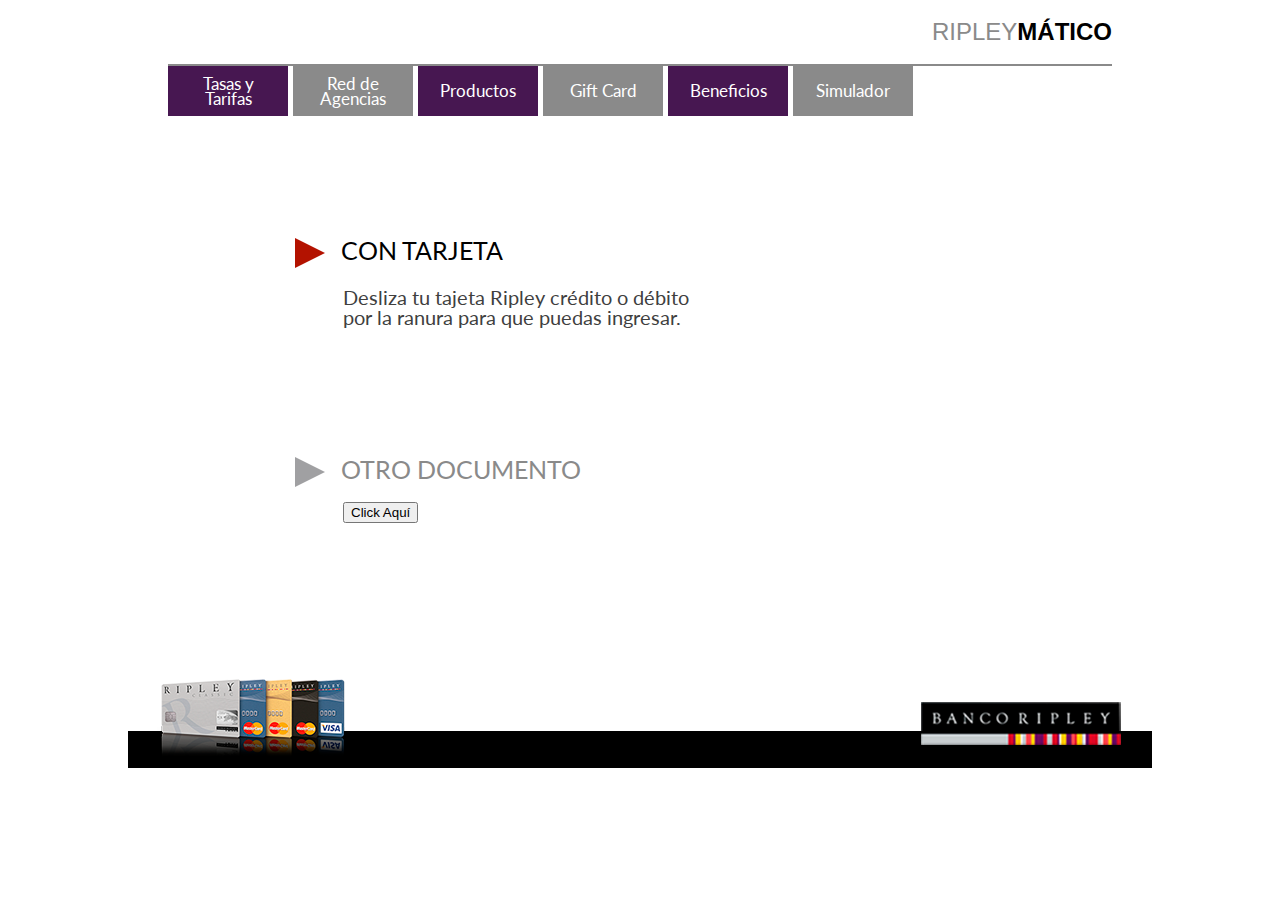
<file: index.html>
<!DOCTYPE html>
<html lang="en">
<head>
	<meta charset="UTF-8">
	<title>Ripleymatico</title>
	<link rel="stylesheet" href="css/style.css">
	<link href="https://fonts.googleapis.com/css?family=Lato:100,100i,300,300i,400,400i,700,700i,900,900i" rel="stylesheet">
</head>
<body>

	<div class="contenedor">
		<header>
			<div class="logo"><h1>Ripley<span class="logo_negrita">Mático</span><h1></div>	
			<nav>
				<ul>
					<li class="menu_ripley"><a href="#">Tasas y Tarifas</a></li>
					<li class="menu_ripley"><a href="#">Red de Agencias</a></li>
					<li class="menu_ripley"><a href="#">Productos</a></li>
					<li class="menu_ripley"><a href="#">Gift Card</a></li>
					<li class="menu_ripley"><a href="#">Beneficios</a></li>
					<li class="menu_ripley"><a href="#">Simulador</a></li>
				</ul>				
			</nav>		
		</header>
		<section>
			<div class="main_content">				
				<div class="pasa_tarjeta">
					<div class="table">
						<div class="centrar">
							<div class="opciones">
								<div class="txt">
									<div class="header_opt">
										<div class="triangulor"></div>
										<h2 class="opt"> Con Tarjeta</h2>
									</div>
									<p>Desliza tu tajeta Ripley crédito o débito por la ranura para que puedas ingresar.</p>
								</div>
								<div>
									<div class="header_opt">
										<div class="triangulog"></div>
										<h2 class="opt gris">Otro Documento</h2>
										<button class="btn_grey">Click Aquí</button>
									</div>
									
								</div>
							</div>
							<div class="desliza">
								
							</div>
						</div>
					</div>
				</div>
			</div>			
		</section>
		<footer>
			
		</footer>
	</div>
	
	<script type="text/javascript" src="js/jquery-3.2.0.min.js"></script>
</body>
</html>
</file>
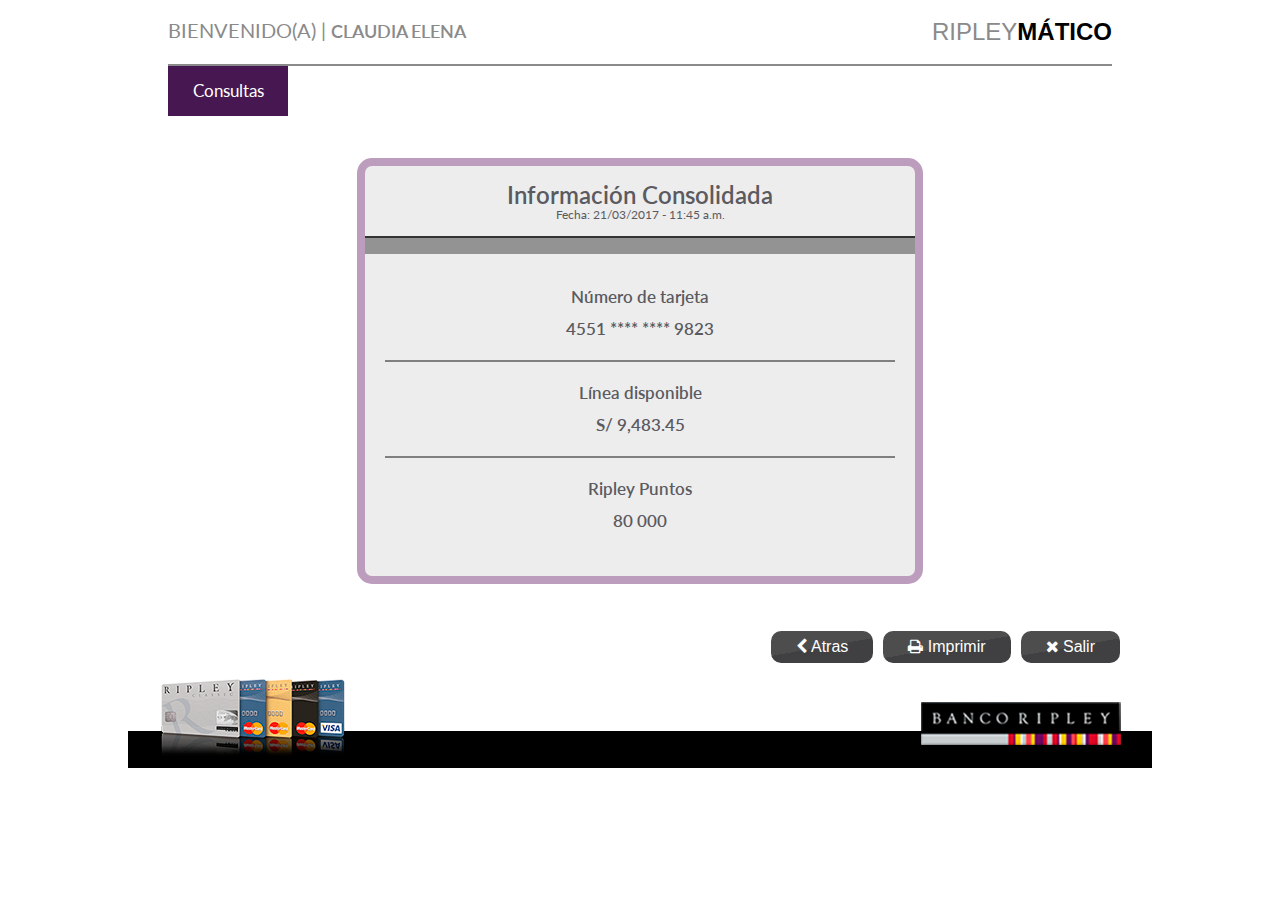
<file: consolidado.html>
<!DOCTYPE html>
<html lang="en">
<head>
	<meta charset="UTF-8">
	<title>Ripleymatico</title>
	<link rel="stylesheet" href="css/style.css">
	<link rel="stylesheet" href="css/font-awesome.min.css">
	<link href="https://fonts.googleapis.com/css?family=Lato:100,100i,300,300i,400,400i,700,700i,900,900i" rel="stylesheet">
</head>
<body>

	<div class="contenedor">
		<header>
			<div class="usuario">BIENVENIDO(A) | <span class="nombre">CLAUDIA ELENA</span> </div>
			<div class="logo"><h1>Ripley<span class="logo_negrita">Mático</span></h1></div>
			<nav>
				<ul>
					<li class="menu_ripley"><a href="tasasytarifas.html">Tasas y Tarifas</a></li>
					<li class="menu_ripley"><a href="#">Red de Agencias</a></li>
					<li class="menu_ripley"><a href="productos.html">Productos</a></li>
					<li class="menu_ripley"><a href="#">Gift Card</a></li>
					<li class="menu_ripley"><a href="#">Beneficios</a></li>
					<li class="menu_ripley"><a href="#">Simulador</a></li>
					<li class="menu_ripley menu_active"><a href="#">Consultas</a></li>
				</ul>
			</nav>
		</header>
		<section>
			<div class="main_content">				
				<div class="pasa_tarjeta">
					<div class="table">
						<div class="centrar">

							<div class="back_information">

								<div class="inf_titular">
									<h2>Información Consolidada</h2>
									<p class="small">Fecha: 21/03/2017 - 11:45 a.m.</p>
								</div>
								<div class="inf_fecha">
									<p></p>
								</div>
								<div class="inf_detalle">
									<h3>Número de tarjeta</h3>
									<h3>4551 **** **** 9823</h3>
									<hr>
									<h3>Línea disponible</h3>
									<h3>S/ 9,483.45</h3>
									<hr>
									<h3>Ripley Puntos</h3>
									<h3>80 000</h3>
								</div>
								
							</div>
							
						</div>
					</div>
				</div>
			</div>
		</section>
		<footer>
			<div class="btn_print">
				<button  id="backLink" class="btn btn_grey_live btns_group"> <i class="fa fa-chevron-left" aria-hidden="true"></i> Atras</button>
				<button class="btn btn_grey_live btns_group"> <i class="fa fa-print" aria-hidden="true"></i> Imprimir</button>
				<a href="./"><button class="btn btn_grey_live btns_group"> <i class="fa fa-times" aria-hidden="true"></i> Salir</button></a>
			</div>
		</footer>
	</div>
	
	<script type="text/javascript" src="js/jquery-1.12.4.min.js"></script>
	<script type="text/javascript">
		
		$(document).ready(function() {
			
			$('.menu_ripley').hide();
			$('.menu_active').show();

			$("#backLink").click(function() {
			    //event.preventDefault();
			    history.back();
			});
		});




	</script>
</body>
</html>
</file>
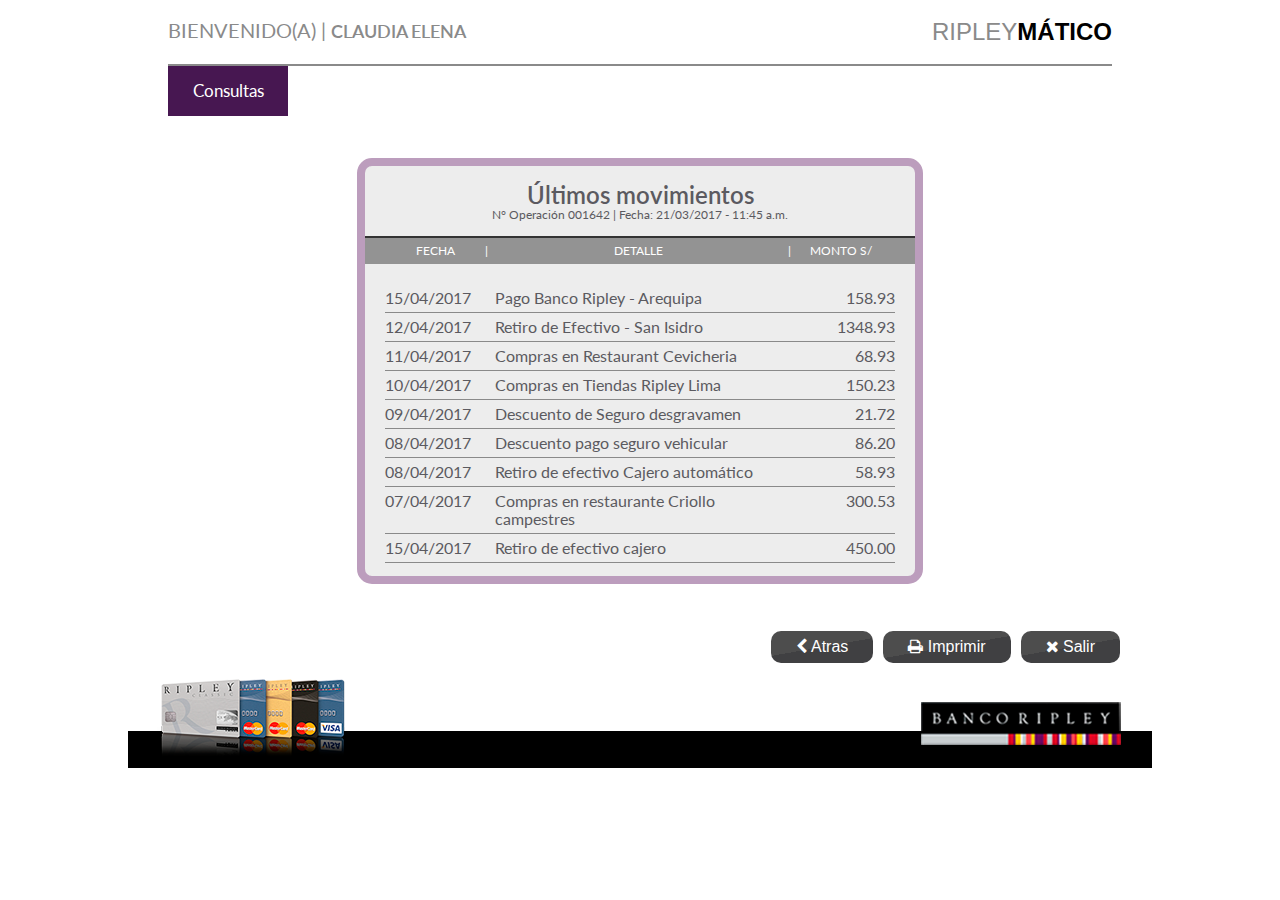
<file: movimientos.html>
<!DOCTYPE html>
<html lang="en">
<head>
	<meta charset="UTF-8">
	<title>Ripleymatico</title>
	<link rel="stylesheet" href="css/style.css">
	<link rel="stylesheet" href="css/font-awesome.min.css">
	<link href="https://fonts.googleapis.com/css?family=Lato:100,100i,300,300i,400,400i,700,700i,900,900i" rel="stylesheet">
</head>
<body>

	<div class="contenedor">
		<header>
			<div class="usuario">BIENVENIDO(A) | <span class="nombre">CLAUDIA ELENA</span> </div>
			<div class="logo"><h1>Ripley<span class="logo_negrita">Mático</span></h1></div>	
			<nav>
				<ul>
					<li class="menu_ripley"><a href="tasasytarifas.html">Tasas y Tarifas</a></li>
					<li class="menu_ripley"><a href="#">Red de Agencias</a></li>
					<li class="menu_ripley"><a href="productos.html">Productos</a></li>
					<li class="menu_ripley"><a href="#">Gift Card</a></li>
					<li class="menu_ripley"><a href="#">Beneficios</a></li>
					<li class="menu_ripley"><a href="#">Simulador</a></li>
					<li class="menu_ripley menu_active"><a href="#">Consultas</a></li>
				</ul>
			</nav>
		</header>
		<section>
			<div class="main_content">				
				<div class="pasa_tarjeta">
					<div class="table">
						<div class="centrar">

							<div class="back_information">

								<div class="inf_titular">
									<h2>Últimos movimientos</h2>
									<p class="small">N° Operación 001642 | Fecha: 21/03/2017 - 11:45 a.m.</p>
								</div>
								<div class="tabla_cabecera">
									<div id="row_fecha" class="theadh">Fecha</div>
									<div class="theadh">|</div>
									<div id="row_detalle" class="theadh">Detalle</div>
									<div class="theadh">|</div>
									<div id="row_monto" class="theadh">Monto S/</div>
								</div>
								<div style="clear: both;"></div>
								<div class="inf_detalle detalle_mov">
									<table class="tabla_um">
										<tbody>
											<tr>
												<td>15/04/2017</td>
												<td>Pago Banco Ripley - Arequipa</td>
												<td>158.93</td>
											</tr>
											<tr>
												<td>12/04/2017</td>
												<td>Retiro de Efectivo - San Isidro</td>
												<td>1348.93</td>
											</tr>
											<tr>
												<td>11/04/2017</td>
												<td>Compras en Restaurant Cevicheria</td>
												<td>68.93</td>
											</tr>
											<tr>
												<td>10/04/2017</td>
												<td>Compras en Tiendas Ripley Lima</td>
												<td>150.23</td>
											</tr>
											<tr>
												<td>09/04/2017</td>
												<td>Descuento de Seguro desgravamen</td>
												<td>21.72</td>
											</tr>
											<tr>
												<td>08/04/2017</td>
												<td>Descuento pago seguro vehicular</td>
												<td>86.20</td>
											</tr>
											<tr>
												<td>08/04/2017</td>
												<td>Retiro de efectivo Cajero automático</td>
												<td>58.93</td>
											</tr>
											<tr>
												<td>07/04/2017</td>
												<td>Compras en restaurante Criollo campestres</td>
												<td>300.53</td>
											</tr>
											<tr>
												<td>15/04/2017</td>
												<td>Retiro de efectivo cajero </td>
												<td>450.00</td>
											</tr>
											<tr>
												<td>15/04/2017</td>
												<td>Movimiento de tarjeta x</td>
												<td>58.93</td>
											</tr>
											<tr>
												<td>15/04/2017</td>
												<td>Movimiento de tarjeta x</td>
												<td>58.93</td>
											</tr>
											<tr>
												<td>15/04/2017</td>
												<td>Movimiento de tarjeta x</td>
												<td>58.93</td>
											</tr>
											<tr>
												<td>15/04/2017</td>
												<td>Movimiento de tarjeta x</td>
												<td>58.93</td>
											</tr>
											<tr>
												<td>15/04/2017</td>
												<td>Movimiento de tarjeta x</td>
												<td>58.93</td>
											</tr>
											<tr>
												<td>15/04/2017</td>
												<td>Movimiento de tarjeta x</td>
												<td>58.93</td>
											</tr>
											<tr>
												<td>31/03/2017</td>
												<td>Movimiento de tarjeta x</td>
												<td>58.93</td>
											</tr>
											<tr>
												<td>31/03/2017</td>
												<td>Movimiento de tarjeta x</td>
												<td>58.93</td>
											</tr>
											<tr>
												<td>31/03/2017</td>
												<td>Movimiento de tarjeta x</td>
												<td>58.93</td>
											</tr>
											<tr>
												<td>31/03/2017</td>
												<td>Movimiento de tarjeta x</td>
												<td>58.93</td>
											</tr>
											<tr>
												<td>31/03/2017</td>
												<td>Movimiento de tarjeta x</td>
												<td>58.93</td>
											</tr>
											<tr>
												<td>31/03/2017</td>
												<td>Movimiento de tarjeta x</td>
												<td>58.93</td>
											</tr>
											<tr>
												<td>31/03/2017</td>
												<td>Movimiento de tarjeta x</td>
												<td>58.93</td>
											</tr>
											<tr>
												<td>31/03/2017</td>
												<td>Movimiento de tarjeta x</td>
												<td>58.93</td>
											</tr>
											<tr>
												<td>31/03/2017</td>
												<td>Movimiento de tarjeta x</td>
												<td>58.93</td>
											</tr>
											<tr>
												<td>31/03/2017</td>
												<td>Movimiento de tarjeta x</td>
												<td>58.93</td>
											</tr>
											<tr>
												<td>31/03/2017</td>
												<td>Movimiento de tarjeta x</td>
												<td>58.93</td>
											</tr>
											<tr>
												<td>31/03/2017</td>
												<td>Movimiento de tarjeta x</td>
												<td>58.93</td>
											</tr>
											<tr>
												<td>31/03/2017</td>
												<td>Movimiento de tarjeta x</td>
												<td>58.93</td>
											</tr>
											<tr>
												<td>31/03/2017</td>
												<td>Movimiento de tarjeta x</td>
												<td>58.93</td>
											</tr>
											<tr>
												<td>31/03/2017</td>
												<td>Movimiento de tarjeta x</td>
												<td>58.93</td>
											</tr>
											<tr>
												<td>31/03/2017</td>
												<td>Movimiento de tarjeta x</td>
												<td>58.93</td>
											</tr>
											<tr>
												<td>31/03/2017</td>
												<td>Movimiento de tarjeta x</td>
												<td>58.93</td>
											</tr>
											<tr>
												<td>31/03/2017</td>
												<td>Movimiento de tarjeta x</td>
												<td>58.93</td>
											</tr>
											<tr>
												<td>31/03/2017</td>
												<td>Movimiento de tarjeta x</td>
												<td>58.93</td>
											</tr>
											<tr>
												<td>31/03/2017</td>
												<td>Movimiento de tarjeta x</td>
												<td>58.93</td>
											</tr>
											<tr>
												<td>31/03/2017</td>
												<td>Movimiento de tarjeta x</td>
												<td>58.93</td>
											</tr>
											<tr>
												<td>31/03/2017</td>
												<td>Movimiento de tarjeta x</td>
												<td>58.93</td>
											</tr>
											<tr>
												<td>31/03/2017</td>
												<td>Movimiento de tarjeta x</td>
												<td>58.93</td>
											</tr>
											<tr>
												<td>31/03/2017</td>
												<td>Movimiento de tarjeta x</td>
												<td>58.93</td>
											</tr>
											<tr>
												<td>31/03/2017</td>
												<td>Movimiento de tarjeta x</td>
												<td>58.93</td>
											</tr>
											<tr>
												<td>31/03/2017</td>
												<td>Movimiento de tarjeta x</td>
												<td>58.93</td>
											</tr>
											<tr>
												<td>31/03/2017</td>
												<td>Movimiento de tarjeta x</td>
												<td>58.93</td>
											</tr>
											<tr>
												<td>31/03/2017</td>
												<td>Movimiento de tarjeta x</td>
												<td>58.93</td>
											</tr>
											<tr>
												<td>31/03/2017</td>
												<td>Movimiento de tarjeta x</td>
												<td>58.93</td>
											</tr>
											<tr>
												<td>31/03/2017</td>
												<td>Movimiento de tarjeta x</td>
												<td>58.93</td>
											</tr>
											<tr>
												<td>31/03/2017</td>
												<td>Movimiento de tarjeta x</td>
												<td>58.93</td>
											</tr>
											<tr>
												<td>31/03/2017</td>
												<td>Movimiento de tarjeta x</td>
												<td>58.93</td>
											</tr>
											<tr>
												<td>31/03/2017</td>
												<td>Movimiento de tarjeta x</td>
												<td>58.93</td>
											</tr>
											<tr>
												<td>31/03/2017</td>
												<td>Movimiento de tarjeta x</td>
												<td>58.93</td>
											</tr>
											<tr>
												<td>31/03/2017</td>
												<td>Movimiento de tarjeta x</td>
												<td>58.93</td>
											</tr>
											<tr>
												<td>31/03/2017</td>
												<td>Movimiento de tarjeta x</td>
												<td>58.93</td>
											</tr>
											<tr>
												<td>31/03/2017</td>
												<td>Movimiento de tarjeta x</td>
												<td>58.93</td>
											</tr>
											<tr>
												<td>31/03/2017</td>
												<td>Movimiento de tarjeta x</td>
												<td>58.93</td>
											</tr>
											<tr>
												<td>31/03/2017</td>
												<td>Movimiento de tarjeta x</td>
												<td>58.93</td>
											</tr>
											<tr>
												<td>31/03/2017</td>
												<td>Movimiento de tarjeta x</td>
												<td>58.93</td>
											</tr>
											<tr>
												<td>31/03/2017</td>
												<td>Movimiento de tarjeta x</td>
												<td>58.93</td>
											</tr>
											<tr>
												<td>31/03/2017</td>
												<td>Movimiento de tarjeta x</td>
												<td>58.93</td>
											</tr>
											<tr>
												<td>31/03/2017</td>
												<td>Movimiento de tarjeta x</td>
												<td>58.93</td>
											</tr>
											<tr>
												<td>31/03/2017</td>
												<td>Movimiento de tarjeta x</td>
												<td>58.93</td>
											</tr>
											<tr>
												<td>31/03/2017</td>
												<td>Movimiento de tarjeta x</td>
												<td>58.93</td>
											</tr>
											<tr>
												<td>31/03/2017</td>
												<td>Movimiento de tarjeta x</td>
												<td>58.93</td>
											</tr>
											<tr>
												<td>31/03/2017</td>
												<td>Movimiento de tarjeta x</td>
												<td>58.93</td>
											</tr>
											<tr>
												<td>31/03/2017</td>
												<td>Movimiento de tarjeta x</td>
												<td>58.93</td>
											</tr>
											<tr>
												<td>31/03/2017</td>
												<td>Movimiento de tarjeta x</td>
												<td>58.93</td>
											</tr>
											<tr>
												<td>31/03/2017</td>
												<td>Movimiento de tarjeta x</td>
												<td>58.93</td>
											</tr>
											<tr>
												<td>31/03/2017</td>
												<td>Movimiento de tarjeta x</td>
												<td>58.93</td>
											</tr>
											<tr>
												<td>31/03/2017</td>
												<td>Movimiento de tarjeta x</td>
												<td>58.93</td>
											</tr>
											<tr>
												<td>31/03/2017</td>
												<td>Movimiento de tarjeta x</td>
												<td>58.93</td>
											</tr>
											<tr>
												<td>31/03/2017</td>
												<td>Movimiento de tarjeta x</td>
												<td>58.93</td>
											</tr>
											<tr>
												<td>31/03/2017</td>
												<td>Movimiento de tarjeta x</td>
												<td>58.93</td>
											</tr>
											<tr>
												<td>31/03/2017</td>
												<td>Movimiento de tarjeta x</td>
												<td>58.93</td>
											</tr>
											<tr>
												<td>31/03/2017</td>
												<td>Movimiento de tarjeta x</td>
												<td>58.93</td>
											</tr>
											<tr>
												<td>31/03/2017</td>
												<td>Movimiento de tarjeta x</td>
												<td>58.93</td>
											</tr>
											<tr>
												<td>31/03/2017</td>
												<td>Movimiento de tarjeta x</td>
												<td>58.93</td>
											</tr>
											<tr>
												<td>31/03/2017</td>
												<td>Movimiento de tarjeta x</td>
												<td>58.93</td>
											</tr>
											<tr>
												<td>31/03/2017</td>
												<td>Movimiento de tarjeta x</td>
												<td>58.93</td>
											</tr>
											<tr>
												<td>31/03/2017</td>
												<td>Movimiento de tarjeta x</td>
												<td>58.93</td>
											</tr>
											<tr>
												<td>31/03/2017</td>
												<td>Movimiento de tarjeta x</td>
												<td>58.93</td>
											</tr>
											<tr>
												<td>31/03/2017</td>
												<td>Movimiento de tarjeta x</td>
												<td>58.93</td>
											</tr>
											<tr>
												<td>31/03/2017</td>
												<td>Movimiento de tarjeta x</td>
												<td>58.93</td>
											</tr>
											<tr>
												<td>31/03/2017</td>
												<td>Movimiento de tarjeta x</td>
												<td>58.93</td>
											</tr>
											<tr>
												<td>31/03/2017</td>
												<td>Movimiento de tarjeta x</td>
												<td>58.93</td>
											</tr>
											<tr>
												<td>31/03/2017</td>
												<td>Movimiento de tarjeta x</td>
												<td>58.93</td>
											</tr>
											<tr>
												<td>31/03/2017</td>
												<td>Movimiento de tarjeta x</td>
												<td>58.93</td>
											</tr>
											<tr>
												<td>31/03/2017</td>
												<td>Movimiento de tarjeta x</td>
												<td>58.93</td>
											</tr>
											<tr>
												<td>31/03/2017</td>
												<td>Movimiento de tarjeta x</td>
												<td>58.93</td>
											</tr>
											<tr>
												<td>31/03/2017</td>
												<td>Movimiento de tarjeta x</td>
												<td>58.93</td>
											</tr>
											<tr>
												<td>31/03/2017</td>
												<td>Movimiento de tarjeta x</td>
												<td>58.93</td>
											</tr>
											<tr>
												<td>31/03/2017</td>
												<td>Movimiento de tarjeta x</td>
												<td>58.93</td>
											</tr>
											<tr>
												<td>31/03/2017</td>
												<td>Movimiento de tarjeta x</td>
												<td>58.93</td>
											</tr>
											<tr>
												<td>31/03/2017</td>
												<td>Movimiento de tarjeta x</td>
												<td>58.93</td>
											</tr>
											<tr>
												<td>31/03/2017</td>
												<td>Movimiento de tarjeta x</td>
												<td>58.93</td>
											</tr>
											<tr>
												<td>31/03/2017</td>
												<td>Movimiento de tarjeta x</td>
												<td>58.93</td>
											</tr>
											<tr>
												<td>31/03/2017</td>
												<td>Movimiento de tarjeta x</td>
												<td>58.93</td>
											</tr>
											<tr>
												<td>31/03/2017</td>
												<td>Movimiento de tarjeta x</td>
												<td>58.93</td>
											</tr>
											<tr>
												<td>31/03/2017</td>
												<td>Movimiento de tarjeta x</td>
												<td>58.93</td>
											</tr>
											<tr>
												<td>31/03/2017</td>
												<td>Movimiento de tarjeta x</td>
												<td>58.93</td>
											</tr>
											<tr>
												<td>31/03/2017</td>
												<td>Movimiento de tarjeta x</td>
												<td>58.93</td>
											</tr>
											<tr>
												<td>31/03/2017</td>
												<td>Movimiento de tarjeta x</td>
												<td>58.93</td>
											</tr>
											<tr>
												<td>31/03/2017</td>
												<td>Movimiento de tarjeta x</td>
												<td>58.93</td>
											</tr>
										</tbody>
									</table>

								</div>

							</div>
							
						</div>
					</div>
				</div>
			</div>
		</section>
		<footer>
			<div class="btn_print">
				<button id="backLink" class="btn btn_grey_live btns_group"> <i class="fa fa-chevron-left" aria-hidden="true"></i> Atras</button>
				<button class="btn btn_grey_live btns_group"> <i class="fa fa-print" aria-hidden="true"></i> Imprimir</button>
				<a href="./"><button class="btn btn_grey_live btns_group"> <i class="fa fa-times" aria-hidden="true"></i> Salir</button></a>
			</div>
		</footer>
	</div>
	
	<script type="text/javascript" src="js/jquery-1.12.4.min.js"></script>
	<script type="text/javascript">
		
		$(document).ready(function() {
			
			$('.menu_ripley').hide();
			$('.menu_active').show();

			$("#backLink").click(function() {
			    //event.preventDefault();
			    history.back();
			});
		});




	</script>
</body>
</html>
</file>
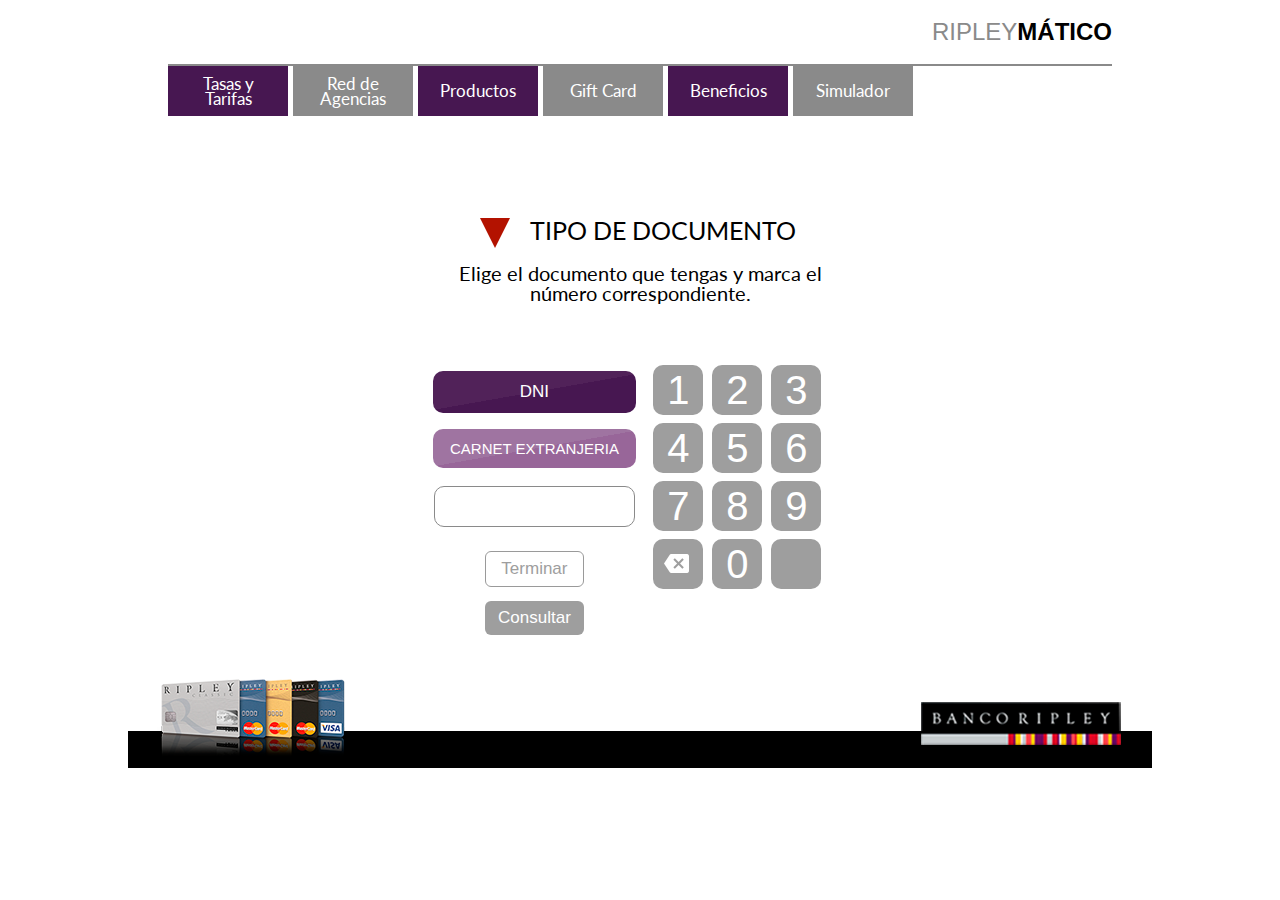
<file: otro_doc.html>
<!DOCTYPE html>
<html lang="en">
<head>
	<meta charset="UTF-8">
	<title>Ripleymatico</title>
	<link rel="stylesheet" href="css/style.css">
	<link href="https://fonts.googleapis.com/css?family=Lato:100,100i,300,300i,400,400i,700,700i,900,900i" rel="stylesheet">

</head>
<body>

	<div class="contenedor">
		<header>
			<div class="logo"><h1>Ripley<span class="logo_negrita">Mático</span></h1></div>
			<nav>
				<ul>
					<li class="menu_ripley"><a href="tasasytarifas.html">Tasas y Tarifas</a></li>
					<li class="menu_ripley"><a href="#">Red de Agencias</a></li>
					<li class="menu_ripley"><a href="productos.html">Productos</a></li>
					<li class="menu_ripley"><a href="#">Gift Card</a></li>
					<li class="menu_ripley"><a href="#">Beneficios</a></li>
					<li class="menu_ripley"><a href="#">Simulador</a></li>
				</ul>
			</nav>
		</header>
		<section>
			<div class="main_content">				
				<div class="pasa_tarjeta">
					<div class="table">
						<div class="centrar">

							<div class="otro_doc">
								
								<div class="">
									<div class="header_doc">
										<div class="triangulor_opt"></div>
										<h2 class="opt"> Tipo de documento</h2>
									</div>
									<p>Elige el documento que tengas y marca el número correspondiente.</p>
								</div>

								<div class="teclado">
									<div class="numericos">
										<button id="bdni" class="btn botones_txt btn_active">DNI</button>
										<button id="bcarnet" class="btn botones_txt btn_carnet btn_violeta">CARNET EXTRANJERIA</button>
										<input id="indni" type="text" class="input_doc" name="documento_dni" value="">
										<input style="display: none;" id="incarnet" type="text" class="input_doc" name="documento_carnet" value="">
										<button class="btn btn_end btn_terminar">Terminar</button>
										<button class="btn btn_end btn_go">Consultar</button>
									</div>
									<div id="teclado_dni" class="numericos">
										<div class="f_row">
										<button class="btn btn-numerico insert_data" data="1">1</button>
										<button class="btn btn-numerico insert_data" data="2">2</button>
										<button class="btn btn-numerico insert_data" data="3">3</button>
										</div>
										<div class="f_row">
										<button class="btn btn-numerico insert_data" data="4">4</button>
										<button class="btn btn-numerico insert_data" data="5">5</button>
										<button class="btn btn-numerico insert_data" data="6">6</button>
										</div>
										<div class="f_row">
										<button class="btn btn-numerico insert_data" data="7">7</button>
										<button class="btn btn-numerico insert_data" data="8">8</button>
										<button class="btn btn-numerico insert_data" data="9">9</button>
										</div>
										<div class="f_row">
										<button class="btn btn-numerico btn_back" ><img src="img/backspace.png" alt=""></button>
										<button class="btn btn-numerico insert_data" data="0">0</button>
										<button class="btn btn-numerico" >&nbsp;</button>
										</div>										
									</div>
								</div>

							</div>
							
						</div>
					</div>
				</div>
			</div>			
		</section>
		<footer>
			
		</footer>
	</div>
	
	<script type="text/javascript" src="js/jquery-1.12.4.min.js"></script>
	<script type="text/javascript">
		
		$(document).ready(function() {

			function insertar_documento()
			{
				var ce_input =  $('#incarnet');
				var dni_input = $('#indni');
				var btn_dni = $('#bdni');
				var btn_ce = $('#bcarnet');

				ce_input.hide();			

				$('.insert_data').click(function() {
					var valor = $(this).attr('data');
					if (dni_input.val().length <= 7) {
					var input = dni_input.val(dni_input.val() + valor);
					}
					if (ce_input.val().length <= 11) {
					var input = ce_input.val(ce_input.val() + valor);
					}
				});			

				btn_dni.click(function() {				
					btn_ce.removeClass('btn_active');
					btn_ce.addClass('btn_violeta');
					$(this).addClass('btn_active');
					$(this).removeClass('btn_violeta');
					ce_input.hide();
					dni_input.show();
					dni_input.val('');
				});

				btn_ce.click(function() {
					btn_dni.removeClass('btn_active');
					btn_dni.addClass('btn_violeta');
					$(this).removeClass('btn_violeta');
					$(this).addClass('btn_active');
					dni_input.hide();
					ce_input.show();
					ce_input.val('');
				});

				$('.btn_back').click(function() {
					dni_input.val(dni_input.val().slice(0, -1));
					//
					ce_input.val(ce_input.val().slice(0, -1));
				});
			}

			insertar_documento();

			$('.btn_terminar').click(function(event) {
				window.location.href = 'index.html';
			});
			$('.btn_go').click(function(event) {
				if ( $('#indni').val().length == 8 || $('#incarnet').val().length == 12 ) {

					window.location.href = 'tarjeta.html';
				}
			});

		});




	</script>
</body>
</html>
</file>
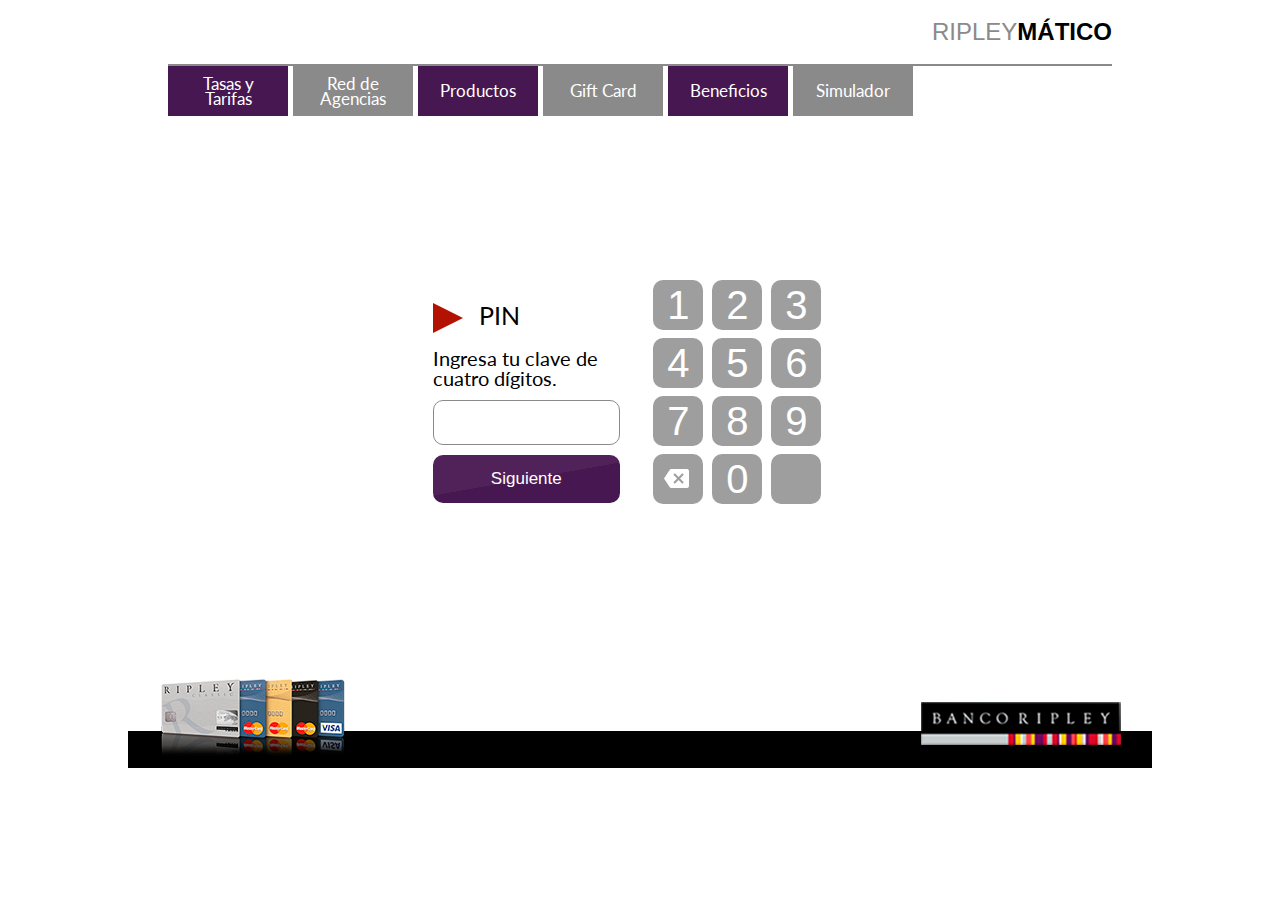
<file: pin.html>
<!DOCTYPE html>
<html lang="en">
<head>
	<meta charset="UTF-8">
	<title>Ripleymatico</title>
	<link rel="stylesheet" href="css/style.css">
	<link href="https://fonts.googleapis.com/css?family=Lato:100,100i,300,300i,400,400i,700,700i,900,900i" rel="stylesheet">

</head>
<body>

	<div class="contenedor">
		<header>
			<div class="logo"><h1>Ripley<span class="logo_negrita">Mático</span></h1></div>	
			<nav>
				<ul>
					<li class="menu_ripley"><a href="tasasytarifas.html">Tasas y Tarifas</a></li>
					<li class="menu_ripley"><a href="#">Red de Agencias</a></li>
					<li class="menu_ripley"><a href="productos.html">Productos</a></li>
					<li class="menu_ripley"><a href="#">Gift Card</a></li>
					<li class="menu_ripley"><a href="#">Beneficios</a></li>
					<li class="menu_ripley"><a href="#">Simulador</a></li>
				</ul>
			</nav>
		</header>
		<section>
			<div class="main_content">				
				<div class="pasa_tarjeta">
					<div class="table">
						<div class="centrar">

							<div class="otro_doc">

								<div class="teclado teclado_pin">
									<div class="numericos lado_forms_pin">
										<div class="pin">
											<div class="header_pin">
												<div class="triangulor"></div>
												<h2 class="opt"> Pin</h2>
											</div>
											<div class="clearfix"></div>
											<p>Ingresa tu clave de cuatro dígitos.</p>
										</div>										
										<input id="inpin" type="password" class="input_doc pin_pass" name="documento_dni" value="">
										<button class="btn btn_active btn_pin">Siguiente</button>
									</div>
									<div id="teclado_dni" class="numericos">
										<div class="f_row">
										<button class="btn btn-numerico insert_data" data="1">1</button>
										<button class="btn btn-numerico insert_data" data="2">2</button>
										<button class="btn btn-numerico insert_data" data="3">3</button>
										</div>
										<div class="f_row">
										<button class="btn btn-numerico insert_data" data="4">4</button>
										<button class="btn btn-numerico insert_data" data="5">5</button>
										<button class="btn btn-numerico insert_data" data="6">6</button>
										</div>
										<div class="f_row">
										<button class="btn btn-numerico insert_data" data="7">7</button>
										<button class="btn btn-numerico insert_data" data="8">8</button>
										<button class="btn btn-numerico insert_data" data="9">9</button>
										</div>
										<div class="f_row">
										<button class="btn btn-numerico btn_back" ><img src="img/backspace.png" alt=""></button>
										<button class="btn btn-numerico insert_data" data="0">0</button>
										<button class="btn btn-numerico" >&nbsp;</button>
										</div>										
									</div>
								</div>

							</div>
							
						</div>
					</div>
				</div>
			</div>			
		</section>
		<footer>
			
		</footer>
	</div>
	
	<script type="text/javascript" src="js/jquery-1.12.4.min.js"></script>
	<script type="text/javascript">
		
		$(document).ready(function() {

			function insertar_documento()
			{
				var pin_input = $('#inpin');

				$('.insert_data').click(function() {
					var valor = $(this).attr('data');
					if (pin_input.val().length <= 3) {
					var input = pin_input.val(pin_input.val() + valor);
					}					
				});
				$('.btn_back').click(function() {
					pin_input.val(pin_input.val().slice(0, -1));
				});
			}
			insertar_documento();

			$('.btn_pin').click(function() {
				if ($('#inpin').val().length == 4) {
					window.location.href = 'bienvenido.html';
				}
			});
		});




	</script>
</body>
</html>
</file>
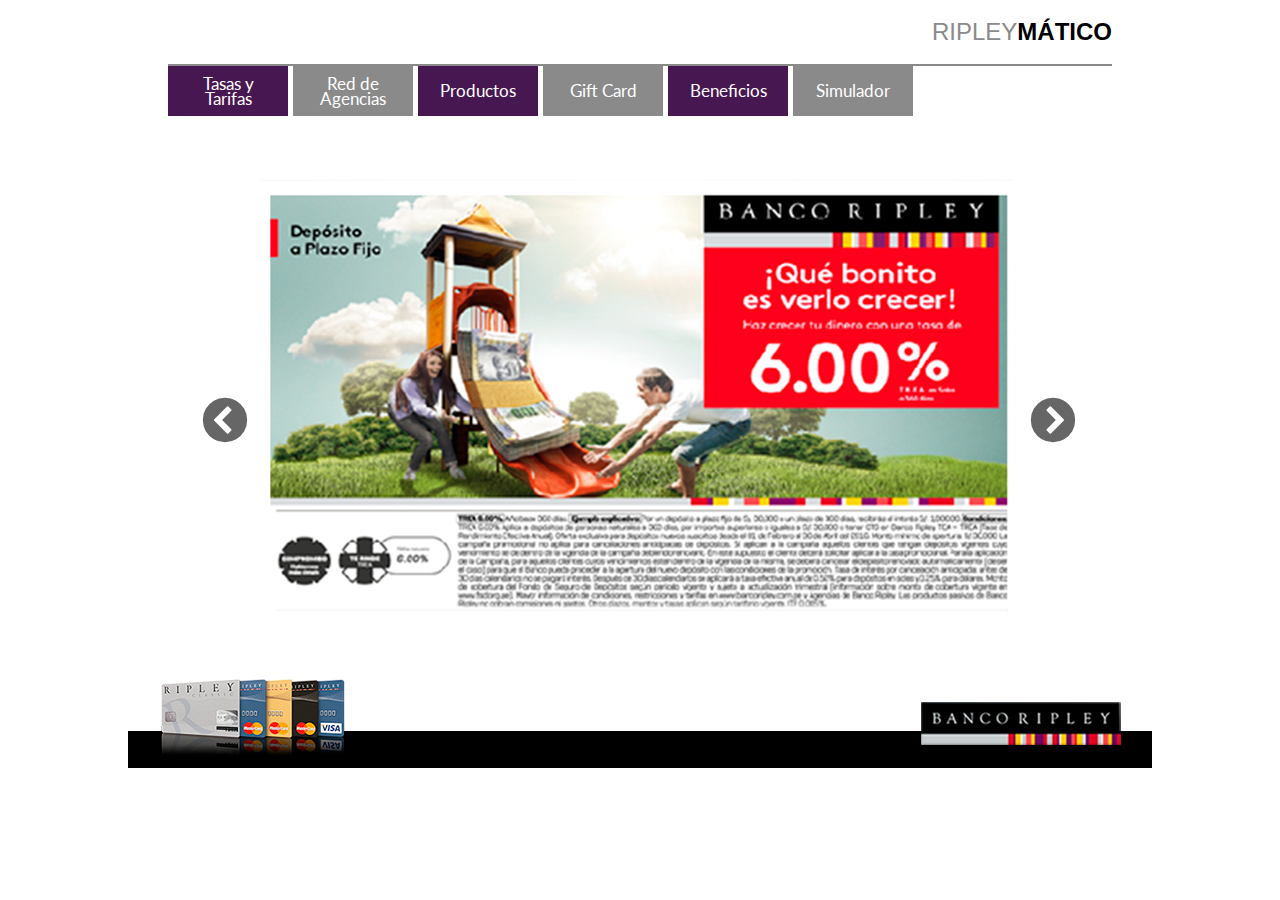
<file: productos.html>
<!DOCTYPE html>
<html lang="en">
<head>
	<meta charset="UTF-8">
	<title>Ripleymatico</title>
	<link rel="stylesheet" type="text/css" href="css/slick.css">
	<link rel="stylesheet" type="text/css" href="css/slick-theme.css">
	<link rel="stylesheet" href="css/style.css">
	<link href="https://fonts.googleapis.com/css?family=Lato:100,100i,300,300i,400,400i,700,700i,900,900i" rel="stylesheet">
</head>
<body>

	<div class="contenedor">
		<header>
			<div class="logo"><h1>Ripley<span class="logo_negrita">Mático</span></h1></div>
			<nav>
				<ul>
					<li class="menu_ripley"><a href="tasasytarifas.html">Tasas y Tarifas</a></li>
					<li class="menu_ripley"><a href="#">Red de Agencias</a></li>
					<li class="menu_ripley"><a href="productos.html">Productos</a></li>
					<li class="menu_ripley"><a href="#">Gift Card</a></li>
					<li class="menu_ripley"><a href="#">Beneficios</a></li>
					<li class="menu_ripley"><a href="#">Simulador</a></li>
				</ul>				
			</nav>		
		</header>
		<section>
			<div class="main_content">				
				<div class="pasa_sliders">
					<div class="table">
						<div class="centrar">
							<section class="regular slider">
							    <div>
							      <img src="img/productos1.png">
							    </div>
							    <div>
							      <img src="img/productos2.png">
							    </div>							    
							</section>
						</div>
					</div>
				</div>
			</div>			
		</section>
		<footer>
			
		</footer>
	</div>
	
	<script type="text/javascript" src="js/jquery-1.12.4.min.js"></script>
	<script src="js/slick.min.js" type="text/javascript" charset="utf-8"></script>
	<script type="text/javascript">
		
		$(document).ready(function() {
			$(".regular").slick({
		        /*dots: true,*/
		        infinite: true,
		        autoplay: true,
  				autoplaySpeed: 2000
		    });
		});




	</script>
</body>
</html>
</file>
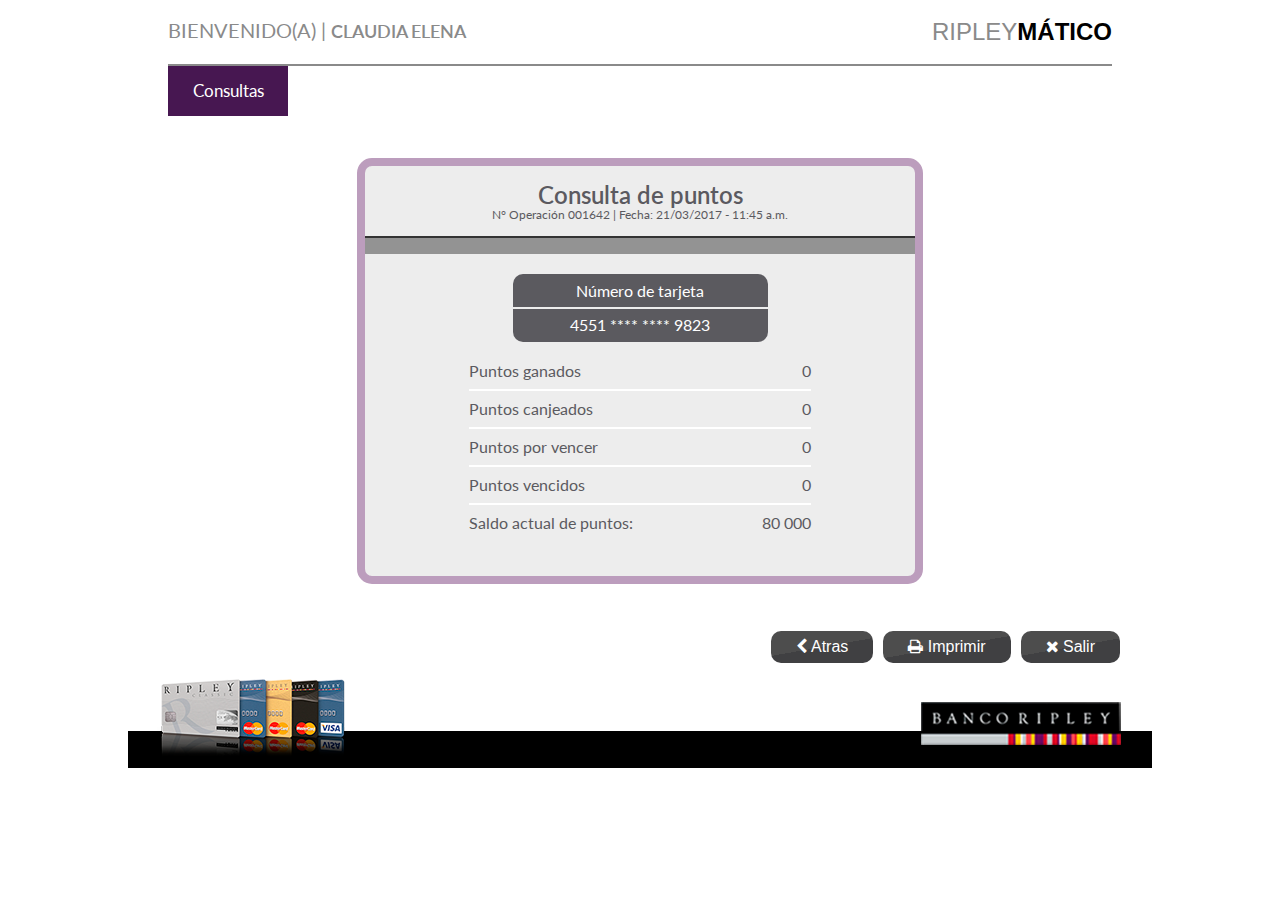
<file: puntos.html>
<!DOCTYPE html>
<html lang="en">
<head>
	<meta charset="UTF-8">
	<title>Ripleymatico</title>
	<link rel="stylesheet" href="css/style.css">
	<link rel="stylesheet" href="css/font-awesome.min.css">
	<link href="https://fonts.googleapis.com/css?family=Lato:100,100i,300,300i,400,400i,700,700i,900,900i" rel="stylesheet">
</head>
<body>

	<div class="contenedor">
		<header>
			<div class="usuario">BIENVENIDO(A) | <span class="nombre">CLAUDIA ELENA</span> </div>
			<div class="logo"><h1>Ripley<span class="logo_negrita">Mático</span></h1></div>	
			<nav>
				<ul>
					<li class="menu_ripley"><a href="tasasytarifas.html">Tasas y Tarifas</a></li>
					<li class="menu_ripley"><a href="#">Red de Agencias</a></li>
					<li class="menu_ripley"><a href="productos.html">Productos</a></li>
					<li class="menu_ripley"><a href="#">Gift Card</a></li>
					<li class="menu_ripley"><a href="#">Beneficios</a></li>
					<li class="menu_ripley"><a href="#">Simulador</a></li>
					<li class="menu_ripley menu_active"><a href="#">Consultas</a></li>
				</ul>
			</nav>
		</header>
		<section>
			<div class="main_content">				
				<div class="pasa_tarjeta">
					<div class="table">
						<div class="centrar">

							<div class="back_information">

								<div class="inf_titular">
									<h2>Consulta de puntos</h2>
									<p class="small">N° Operación 001642 | Fecha: 21/03/2017 - 11:45 a.m.</p>
								</div>
								<div class="inf_fecha">
									<p></p>
								</div>
								<div class="inf_detalle">
									<div class="resaltar_cd">
										<h4>Número de tarjeta</h4>
										<hr class="hr_white">
										<h4>4551 **** **** 9823</h4>
									</div>
									<div class="inf_puntos">
										<p>Puntos ganados</p>
										<p>0</p>
										<div style="clear: both;"></div>
										<hr class="hr_blanco">
										<p>Puntos canjeados</p>
										<p>0</p>
										<div style="clear: both;"></div>
										<hr class="hr_blanco">
										<p>Puntos por vencer</p>
										<p>0</p>
										<div style="clear: both;"></div>
										<hr class="hr_blanco">
										<p>Puntos vencidos</p>
										<p>0</p>
										<div style="clear: both;"></div>										
										<hr class="hr_blanco">
										<p>Saldo actual de puntos:</p>
										<p>80 000</p>
										<div style="clear: both;"></div>
									</div>
								</div>
								
							</div>
							
						</div>
					</div>
				</div>
			</div>
		</section>
		<footer>
			<div class="btn_print">
				<button id="backLink" class="btn btn_grey_live btns_group"> <i class="fa fa-chevron-left" aria-hidden="true"></i> Atras</button>
				<button class="btn btn_grey_live btns_group"> <i class="fa fa-print" aria-hidden="true"></i> Imprimir</button>
				<a href="./"><button class="btn btn_grey_live btns_group"> <i class="fa fa-times" aria-hidden="true"></i> Salir</button></a>
			</div>
		</footer>
	</div>
	
	<script type="text/javascript" src="js/jquery-1.12.4.min.js"></script>
	<script type="text/javascript">
		
		$(document).ready(function() {
			
			$('.menu_ripley').hide();
			$('.menu_active').show();

			$("#backLink").click(function() {
			    //event.preventDefault();
			    history.back();
			});
		});




	</script>
</body>
</html>
</file>
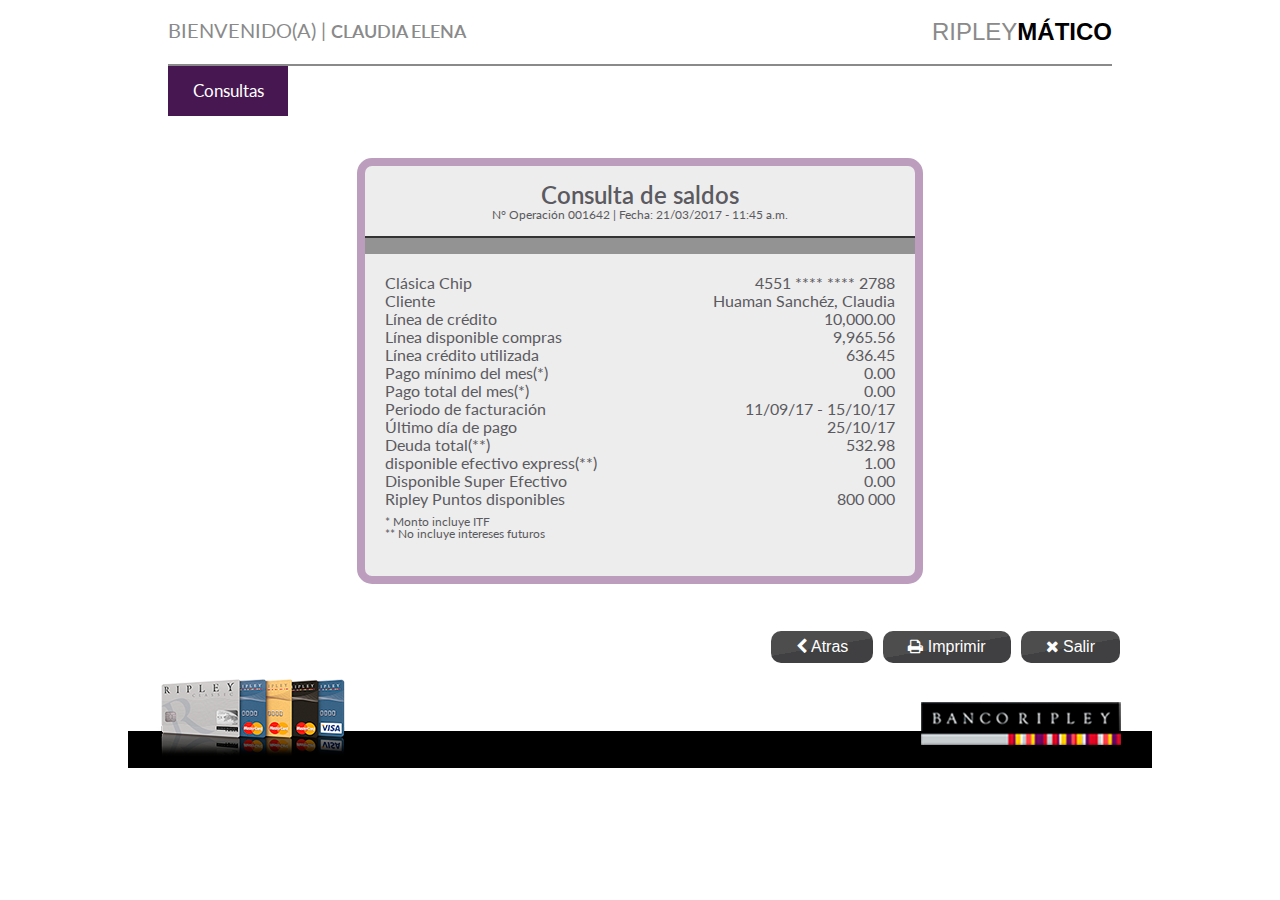
<file: saldos.html>
<!DOCTYPE html>
<html lang="en">
<head>
	<meta charset="UTF-8">
	<title>Ripleymatico</title>
	<link rel="stylesheet" href="css/style.css">
	<link rel="stylesheet" href="css/font-awesome.min.css">
	<link href="https://fonts.googleapis.com/css?family=Lato:100,100i,300,300i,400,400i,700,700i,900,900i" rel="stylesheet">
</head>
<body>

	<div class="contenedor">
		<header>
			<div class="usuario">BIENVENIDO(A) | <span class="nombre">CLAUDIA ELENA</span> </div>
			<div class="logo"><h1>Ripley<span class="logo_negrita">Mático</span></h1></div>	
			<nav>
				<ul>
					<li class="menu_ripley"><a href="tasasytarifas.html">Tasas y Tarifas</a></li>
					<li class="menu_ripley"><a href="#">Red de Agencias</a></li>
					<li class="menu_ripley"><a href="productos.html">Productos</a></li>
					<li class="menu_ripley"><a href="#">Gift Card</a></li>
					<li class="menu_ripley"><a href="#">Beneficios</a></li>
					<li class="menu_ripley"><a href="#">Simulador</a></li>
					<li class="menu_ripley menu_active"><a href="#">Consultas</a></li>
				</ul>
			</nav>
		</header>
		<section>
			<div class="main_content">				
				<div class="pasa_tarjeta">
					<div class="table">
						<div class="centrar">

							<div class="back_information">

								<div class="inf_titular">
									<h2>Consulta de saldos</h2>
									<p class="small">N° Operación 001642 | Fecha: 21/03/2017 - 11:45 a.m.</p>
								</div>
								<div class="inf_fecha">
									<p></p>
								</div>
								<div class="inf_detalle">
									<p>Clásica Chip</p>
									<p>4551 **** **** 2788</p>
									<p>Cliente</p>
									<p>Huaman Sanchéz, Claudia</p>
									<p>Línea de crédito</p>
									<p>10,000.00</p>
									<p>Línea disponible compras</p>
									<p>9,965.56</p>
									<p>Línea crédito utilizada</p>
									<p>636.45</p>
									<p>Pago mínimo del mes(*)</p>
									<p>0.00</p>
									<p>Pago total del mes(*)</p>
									<p>0.00</p>
									<p>Periodo de facturación</p>
									<p>11/09/17 - 15/10/17</p>
									<p>Último día de pago</p>
									<p>25/10/17</p>
									<p>Deuda total(**)</p>
									<p>532.98</p>
									<p>disponible efectivo express(**)</p>
									<p>1.00</p>
									<p>Disponible Super Efectivo</p>
									<p>0.00</p>
									<p>Ripley Puntos disponibles</p>
									<p>800 000</p>
									<div style="clear: both;padding-top: 8px;">
									<span class="small-left">* Monto incluye ITF</span>
									<span class="small-left">** No incluye intereses futuros</span>
									</div>
								</div>
								
							</div>
							
						</div>
					</div>
				</div>
			</div>
		</section>
		<footer>
			<div class="btn_print">
				<button id="backLink" class="btn btn_grey_live btns_group"> <i class="fa fa-chevron-left" aria-hidden="true"></i> Atras</button>
				<button class="btn btn_grey_live btns_group"> <i class="fa fa-print" aria-hidden="true"></i> Imprimir</button>
				<a href="./"><button class="btn btn_grey_live btns_group"> <i class="fa fa-times" aria-hidden="true"></i> Salir</button></a>
			</div>
		</footer>
	</div>
	
	<script type="text/javascript" src="js/jquery-1.12.4.min.js"></script>
	<script type="text/javascript">
		
		$(document).ready(function() {
			
			$('.menu_ripley').hide();
			$('.menu_active').show();

			$("#backLink").click(function() {
			    //event.preventDefault();
			    history.back();
			});
		});




	</script>
</body>
</html>
</file>
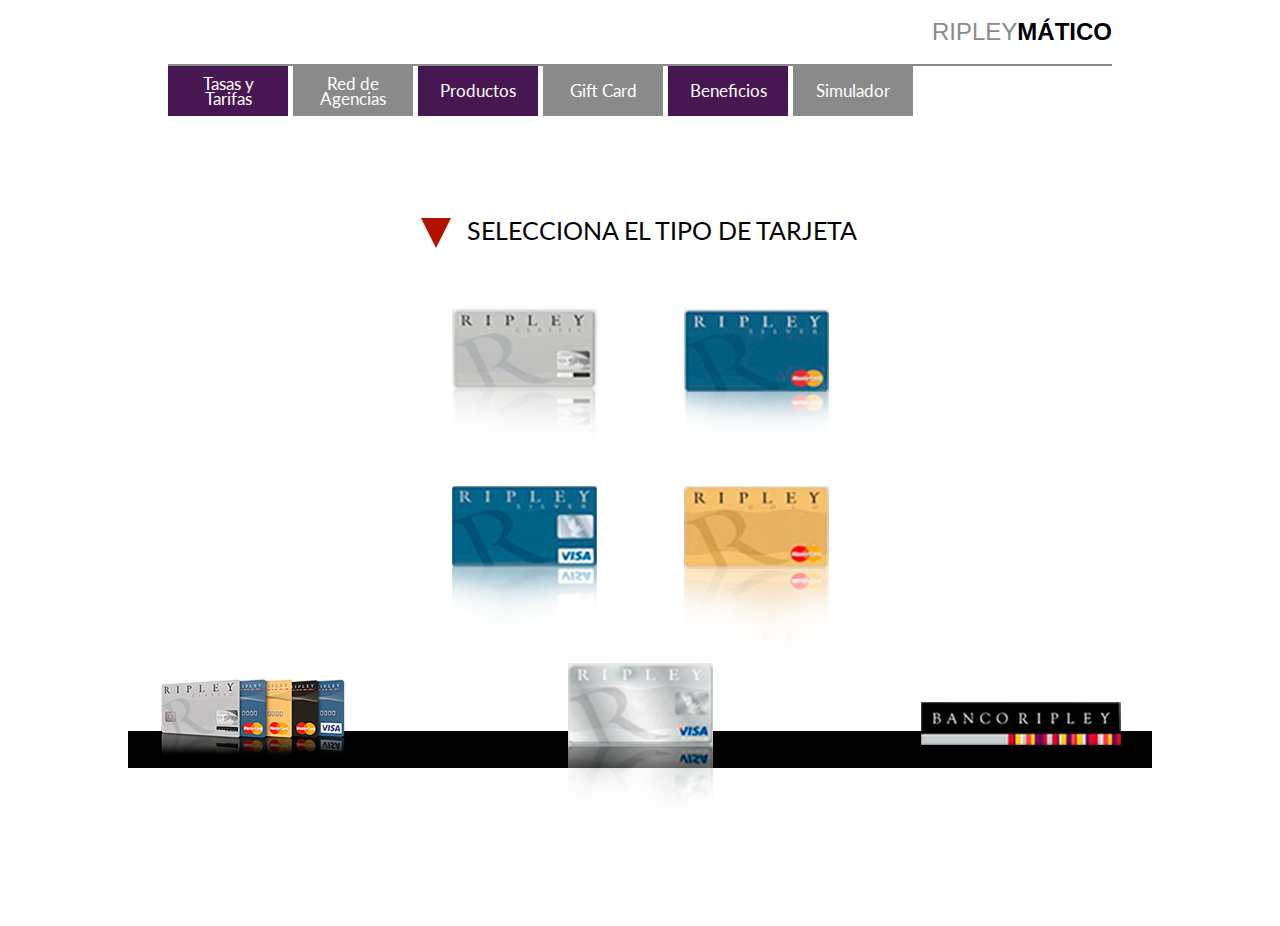
<file: tarjeta.html>
<!DOCTYPE html>
<html lang="en">
<head>
	<meta charset="UTF-8">
	<title>Ripleymatico</title>
	<link rel="stylesheet" href="css/style.css">
	<link href="https://fonts.googleapis.com/css?family=Lato:100,100i,300,300i,400,400i,700,700i,900,900i" rel="stylesheet">
</head>
<body>

	<div class="contenedor">
		<header>
			<div class="logo"><h1>Ripley<span class="logo_negrita">Mático</span></h1></div>	
			<nav>
				<ul>
					<li class="menu_ripley"><a href="tasasytarifas.html">Tasas y Tarifas</a></li>
					<li class="menu_ripley"><a href="#">Red de Agencias</a></li>
					<li class="menu_ripley"><a href="productos.html">Productos</a></li>
					<li class="menu_ripley"><a href="#">Gift Card</a></li>
					<li class="menu_ripley"><a href="#">Beneficios</a></li>
					<li class="menu_ripley"><a href="#">Simulador</a></li>
				</ul>				
			</nav>		
		</header>
		<section>
			<div class="main_content">				
				<div class="pasa_tarjeta">
					<div class="table">
						<div class="centrar">
							<div class="cont_tarjetas">
								<div class="">
									<div class="header_tar">
										<div class="triangulor_opt"></div>
										<h2 class="opt"> Selecciona el tipo de tarjeta</h2>
									</div>
								</div>
								<div class="tipo_tarjeta">
									<form action="">
										<label>
										  <input type="radio" name="tarjeta" value="small" />
										  <img src="img/ripley-simple.png">
										</label>
										<label>
										  <input type="radio" name="tarjeta" value="small" />
										  <img src="img/ripley_mastercard.png">
										</label>
										<label>
										  <input type="radio" name="tarjeta" value="small" />
										  <img src="img/ripley-visa-azul.png">
										</label>
										<label>
										  <input type="radio" name="tarjeta" value="small" />
										  <img src="img/ripley_mastercard_amarillo.png">
										</label>
										<label>
										  <input type="radio" name="tarjeta" value="small" />
										  <img src="img/ripley-visa-plomo.png">
										</label>

									</form>
								</div>
							</div>
						</div>
					</div>
				</div>
			</div>			
		</section>
		<footer>
			
		</footer>
	</div>
	
	<script type="text/javascript" src="js/jquery-1.12.4.min.js"></script>
	<script type="text/javascript">
		
		$(document).ready(function() {
			function loopDown(){
		        $(".tarjeta").animate({
		            marginTop : 150
		            },
		            1500, function() {
		            loopUp();
		        });
		    }
		    function loopUp(){
		        $(".tarjeta").animate({
		            marginTop : -30
		            },
		            1500, function() {
		            loopDown();
		        });
		    }
			loopDown();

			$('label').click(function(event) {
				window.location.href = 'ul_4_tarjeta.html';
			});
		});




	</script>
</body>
</html>
</file>
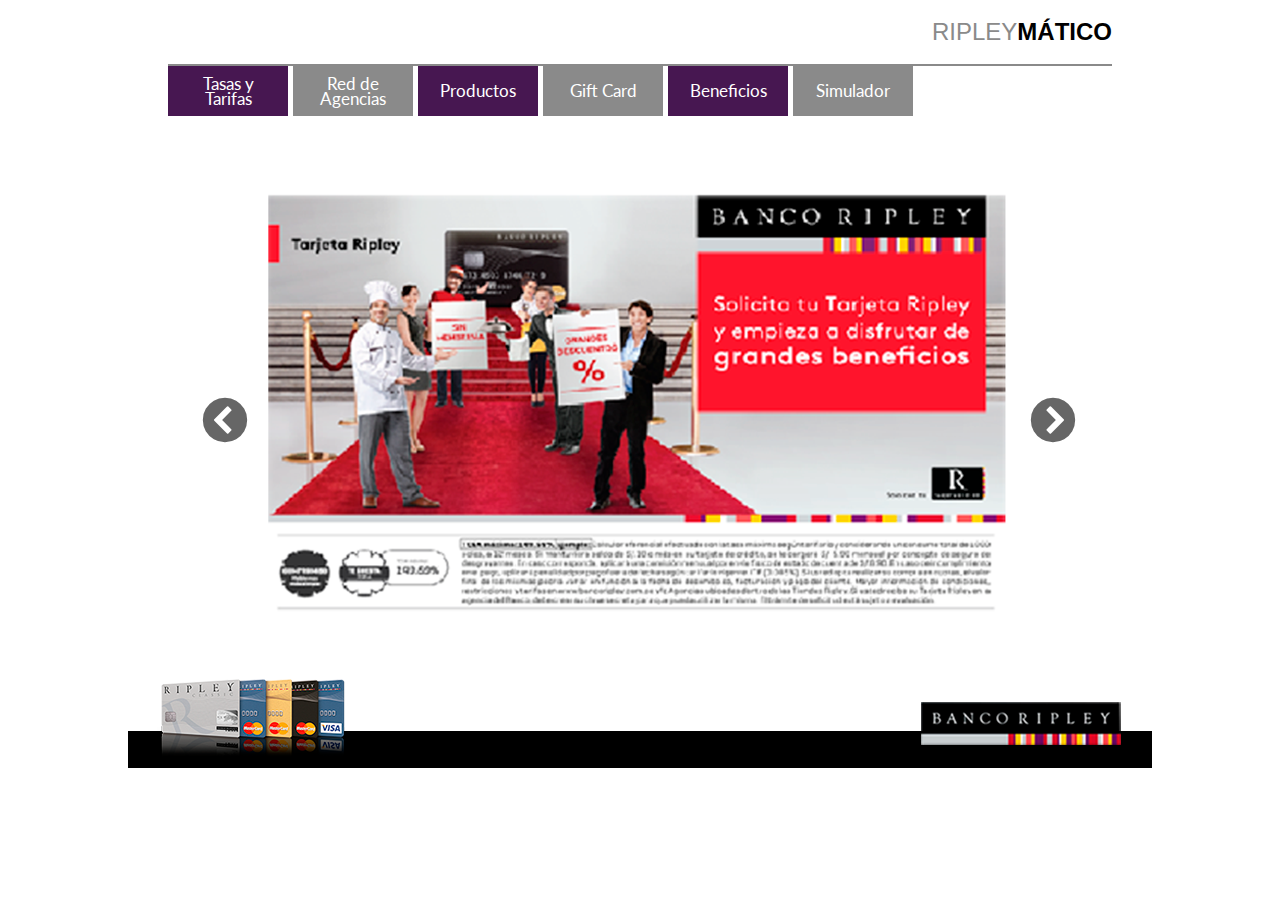
<file: tasasytarifas.html>
<!DOCTYPE html>
<html lang="en">
<head>
	<meta charset="UTF-8">
	<title>Ripleymatico</title>
	<link rel="stylesheet" type="text/css" href="css/slick.css">
	<link rel="stylesheet" type="text/css" href="css/slick-theme.css">
	<link rel="stylesheet" href="css/style.css">
	<link href="https://fonts.googleapis.com/css?family=Lato:100,100i,300,300i,400,400i,700,700i,900,900i" rel="stylesheet">
</head>
<body>

	<div class="contenedor">
		<header>
			<div class="logo"><h1>Ripley<span class="logo_negrita">Mático</span></h1></div>
			<nav>
				<ul>
					<li class="menu_ripley"><a href="tasasytarifas.html">Tasas y Tarifas</a></li>
					<li class="menu_ripley"><a href="#">Red de Agencias</a></li>
					<li class="menu_ripley"><a href="productos.html">Productos</a></li>
					<li class="menu_ripley"><a href="#">Gift Card</a></li>
					<li class="menu_ripley"><a href="#">Beneficios</a></li>
					<li class="menu_ripley"><a href="#">Simulador</a></li>
				</ul>				
			</nav>		
		</header>
		<section>
			<div class="main_content">				
				<div class="pasa_sliders">
					<div class="table">
						<div class="centrar">
							<section class="regular slider">
							    <div>
							      <img src="img/tasas1.png">
							    </div>
							    <div>
							      <img src="img/tasas2.png">
							    </div>							    
							</section>
						</div>
					</div>
				</div>
			</div>			
		</section>
		<footer>
			
		</footer>
	</div>
	
	<script type="text/javascript" src="js/jquery-1.12.4.min.js"></script>
	<script src="js/slick.min.js" type="text/javascript" charset="utf-8"></script>
	<script type="text/javascript">
		
		$(document).ready(function() {
			$(".regular").slick({
		        /*dots: true,*/
		        infinite: true,
		        autoplay: true,
  				autoplaySpeed: 2000
		    });
		});




	</script>
</body>
</html>
</file>
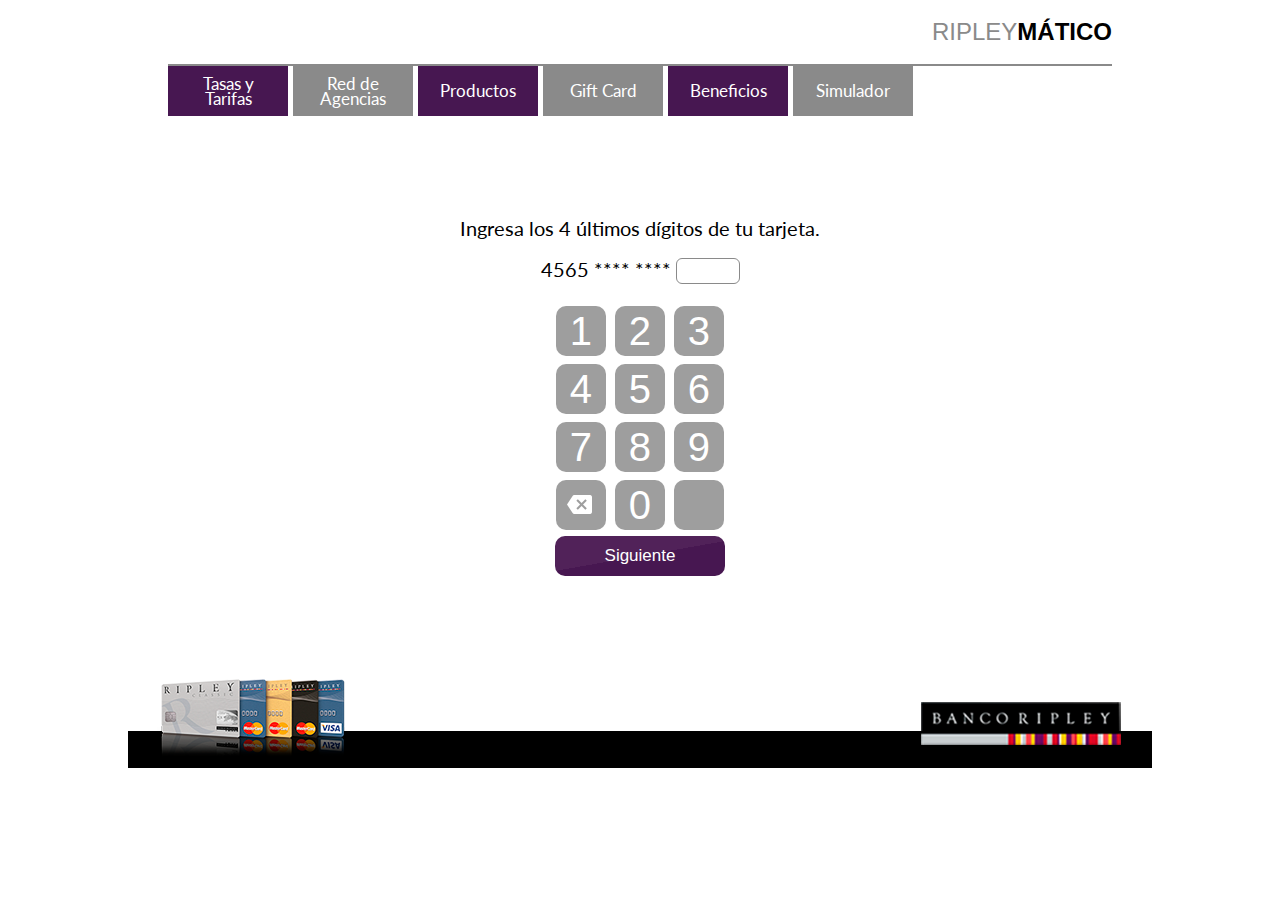
<file: ul_4_tarjeta.html>
<!DOCTYPE html>
<html lang="en">
<head>
	<meta charset="UTF-8">
	<title>Ripleymatico</title>
	<link rel="stylesheet" href="css/style.css">
	<link href="https://fonts.googleapis.com/css?family=Lato:100,100i,300,300i,400,400i,700,700i,900,900i" rel="stylesheet">

</head>
<body>

	<div class="contenedor">
		<header>
			<div class="logo"><h1>Ripley<span class="logo_negrita">Mático</span></h1></div>	
			<nav>
				<ul>
					<li class="menu_ripley"><a href="tasasytarifas.html">Tasas y Tarifas</a></li>
					<li class="menu_ripley"><a href="#">Red de Agencias</a></li>
					<li class="menu_ripley"><a href="productos.html">Productos</a></li>
					<li class="menu_ripley"><a href="#">Gift Card</a></li>
					<li class="menu_ripley"><a href="#">Beneficios</a></li>
					<li class="menu_ripley"><a href="#">Simulador</a></li>
				</ul>
			</nav>
		</header>
		<section>
			<div class="main_content">				
				<div class="pasa_tarjeta">
					<div class="table">
						<div class="centrar">

							<div class="otro_doc">

								<div class="teclado teclado_ultimo_tarjeta">
									<div class="num_tarjeta">
										<p>Ingresa los 4 últimos dígitos de tu tarjeta.</p>
										<div class="m10">
										4565 **** **** <input id="in_num_tarjeta" type="text" class="input_doc ul_num_tarjeta" name="documento_dni" value="">
										</div>
									</div>
									
									<div id="teclado_dni" class="numericos">
										<div class="f_row">
										<button class="btn btn-numerico insert_data" data="1">1</button>
										<button class="btn btn-numerico insert_data" data="2">2</button>
										<button class="btn btn-numerico insert_data" data="3">3</button>
										</div>
										<div class="f_row">
										<button class="btn btn-numerico insert_data" data="4">4</button>
										<button class="btn btn-numerico insert_data" data="5">5</button>
										<button class="btn btn-numerico insert_data" data="6">6</button>
										</div>
										<div class="f_row">
										<button class="btn btn-numerico insert_data" data="7">7</button>
										<button class="btn btn-numerico insert_data" data="8">8</button>
										<button class="btn btn-numerico insert_data" data="9">9</button>
										</div>
										<div class="f_row">
										<button class="btn btn-numerico btn_back" ><img src="img/backspace.png" alt=""></button>
										<button class="btn btn-numerico insert_data" data="0">0</button>
										<button class="btn btn-numerico" >&nbsp;</button>
										</div>
										<div class="f_row">
											<button class="btn btn_active">Siguiente</button>
										</div>										
									</div>
								</div>

							</div>
							
						</div>
					</div>
				</div>
			</div>			
		</section>
		<footer>
			
		</footer>
	</div>
	
	<script type="text/javascript" src="js/jquery-1.12.4.min.js"></script>
	<script type="text/javascript">
		
		$(document).ready(function() {

			function insertar_documento()
			{
				var nt_input = $('#in_num_tarjeta');

				$('.insert_data').click(function() {
					var valor = $(this).attr('data');
					if (nt_input.val().length <= 3) {
					var input = nt_input.val(nt_input.val() + valor);
					}
				});
				$('.btn_back').click(function() {
					nt_input.val(nt_input.val().slice(0, -1));
				});
			}
			insertar_documento();

			$('.btn_active').click(function(event) {
				if ($('#in_num_tarjeta').val().length == 4) {
					window.location.href = 'pin.html';
				}
			});
		});




	</script>
</body>
</html>
</file>
<file: css/style.css>
html, body, div, span, applet, object, iframe,
h1, h2, h3, h4, h5, h6, p, blockquote, pre,
a, abbr, acronym, address, big, cite, code,
del, dfn, em, img, ins, kbd, q, s, samp,
small, strike, strong, sub, sup, tt, var,
b, u, i, center,
dl, dt, dd, ol, ul, li,
fieldset, form, label, legend,
table, caption, tbody, tfoot, thead, tr, th, td,
article, aside, canvas, details, embed, 
figure, figcaption, footer, header, hgroup, 
menu, nav, output, ruby, section, summary,
time, mark, audio, video {
	margin: 0;
	padding: 0;
	border: 0;
	font-size: 100%;
	font: inherit;
	vertical-align: baseline;
}
article, aside, details, figcaption, figure, 
footer, header, hgroup, menu, nav, section {
	display: block;
}
body {
	line-height: 1;font-family: 'Lato', sans-serif;font-size: 20px;
}
ol, ul {
	list-style: none;
}
blockquote, q {
	quotes: none;
}
blockquote:before, blockquote:after,
q:before, q:after {
	content: '';
	content: none;
}
table {
	border-collapse: collapse;
	border-spacing: 0;
}
.contenedor{width: 1024px; height: 768px;margin:0 auto;background: url('../img/footer.png');}
.logo {font-family: Arial, helvetica-neue; text-align: right;font-size: 24px;    border-bottom: 2px solid #8a8a8a;
    padding-bottom: 20px;}
.logo h1{font-weight: lighter;text-transform: uppercase;color: #8a8a8a;}
.morado{color:#471751;}
.gris{color:#8a8a8a;}
.logo_negrita{color:#000000;font-weight:700;}
header{padding: 20px 40px;}
nav ul li {background: #8a8a8a;color: #ffffff;float: left; width: 100px; font-size: 17px; text-align: center;padding: 10px;height: 30px;vertical-align: middle;margin-right:5px;line-height: 30px; }
nav ul li a {text-decoration: none;color: #ffffff;}
nav ul li:nth-child(1), nav ul li:nth-child(2) {line-height: 0.9;}
nav ul li:nth-child(2n+1){background: #471751;}
.main_content {
	padding: 32px;
}
.flecha{width: 50px; margin: 140px 0 0 190px;}
.pasa_tarjeta{width: 690px; margin: 0 auto;}
.pasa_sliders{width: 766px; margin: 0 auto;margin-top: -40px;}
.triangulor {
     width: 0; 
     height: 0; 
     border-left: 30px solid #b31200;
     border-top: 15px solid transparent;
     border-bottom: 15px solid transparent;
     float: left;
} /*https://cybmeta.com/formas-basicas-con-css-triangulos-circulos-trapecios-rectangulos-cuadrados*/

.triangulor_opt {
     width: 0; 
     height: 0; 
     border-top: 30px solid #b31200;
     border-left: 15px solid transparent;
     border-right: 15px solid transparent;
     float: left;
}
.triangulog {
     width: 0; 
     height: 0; 
     border-left: 30px solid #a0a0a2;
     border-top: 15px solid transparent;
     border-bottom: 15px solid transparent;
     float: left;
}
h2.opt{
	text-transform: uppercase;
    font-size: 25px;
    margin-left: 46px;
}
/*.opts{color:;}*/
.opciones{width: 59%;margin-top: 20px;}
.desliza{width: 20%;margin-left: 88px;}
/*.table{display: table;height: 565px;}
.centrar{display: table-cell;vertical-align: middle;}*/
.txt{margin-bottom: 130px;}
.txt p {margin-left: 48px;
    margin-top: 24px;
    font-size: 20px;
    color: #3f3f3f;}
.btn {
	padding: 10px 50px;
	color: #ffffff;
	border: none;
	border-radius: 10px;
	cursor:pointer;
	font-size: 17px;
}
.btn_grey{	
	margin-left: 18px;
	margin-top: 20px;}
.btn_grey_live{
background: rgb(77,77,77); /* Old browsers */
background: -moz-linear-gradient(-10deg,  rgba(77,77,77,1) 0%, rgba(77,77,77,1) 50%, rgba(64,64,66,1) 50%, rgba(64,64,66,1) 50%, rgba(64,64,66,1) 99%); /* FF3.6-15 */
background: -webkit-linear-gradient(-10deg,  rgba(77,77,77,1) 0%,rgba(77,77,77,1) 50%,rgba(64,64,66,1) 50%,rgba(64,64,66,1) 50%,rgba(64,64,66,1) 99%); /* Chrome10-25,Safari5.1-6 */
background: linear-gradient(170deg,  rgba(77,77,77,1) 0%,rgba(77,77,77,1) 50%,rgba(64,64,66,1) 50%,rgba(64,64,66,1) 50%,rgba(64,64,66,1) 99%); /* W3C, IE10+, FF16+, Chrome26+, Opera12+, Safari7+ */
filter: progid:DXImageTransform.Microsoft.gradient( startColorstr='#4d4d4d', endColorstr='#404042',GradientType=1 ); 

}

.btn:hover, .btn:focus{
	outline: none;

}
.opciones, .desliza {float: left;}
.desliza .ranura{position: absolute;}
.desliza .fondo_ranura {margin-left: 43px;margin-top: 10px;}
.desliza .tarjeta {margin-left: 12px;}
.centrar{margin-top: 100px;}
.otro_doc{text-align: center;width: 60%;
    margin: 0 auto;}
.header_doc{margin: 0 auto;width: 320px;margin-bottom: 20px;}
.btn-numerico {
    width: 50px;
    height: 50px;
    padding: 3px;
    font-size: 40px;
    margin: 2px;
    margin-bottom: 6px;
    background: #9e9e9e;
}
.numericos{
	width: 49%;
    float: left;
}
.teclado{
	margin-top: 60px;
}
.botones_txt{
	padding: 11px 0;
    width: 100%;
    margin: 8px 0;
    background: #986699;
}
.input_doc{
	width: 91%;
    padding: 7px;
    padding-top: 9px;
    border: 1px solid #8a8a8a;
    border-radius: 10px;
    text-align: center;
    margin: 10px 0;
    font-size: 20px;
}
.input_doc:focus{outline: none;}
.btn_end {
    width: 49%;
    padding: 7px 0;
    border-radius: 6px;
    margin-top: 14px;
}
.btn_active{
background: rgb(81,34,89); /* Old browsers */
background: -moz-linear-gradient(-10deg,  rgba(81,34,89,1) 0%, rgba(81,34,89,1) 50%, rgba(71,23,81,1) 50%, rgba(71,23,81,1) 100%); /* FF3.6-15 */
background: -webkit-linear-gradient(-10deg,  rgba(81,34,89,1) 0%,rgba(81,34,89,1) 50%,rgba(71,23,81,1) 50%,rgba(71,23,81,1) 100%); /* Chrome10-25,Safari5.1-6 */
background: linear-gradient(170deg,  rgba(81,34,89,1) 0%,rgba(81,34,89,1) 50%,rgba(71,23,81,1) 50%,rgba(71,23,81,1) 100%); /* W3C, IE10+, FF16+, Chrome26+, Opera12+, Safari7+ */
filter: progid:DXImageTransform.Microsoft.gradient( startColorstr='#512259', endColorstr='#471751',GradientType=1 );
}
.btn_violeta{
background: #9f74a1; 
background: -moz-linear-gradient(-10deg, #9f74a1 0%, #9f74a1 50%, #986699 50%, #986699 100%); /* FF3.6-15 */
background: -webkit-linear-gradient(-10deg, #9f74a1 0%,#9f74a1 50%,#986699 50%,#986699 100%); /* Chrome10-25,Safari5.1-6 */
background: linear-gradient(170deg, #9f74a1 0%,#9f74a1 50%,#986699 50%,#986699 100%); /* W3C, IE10+, FF16+, Chrome26+, Opera12+, Safari7+ */
filter: progid:DXImageTransform.Microsoft.gradient( startColorstr='#9f74a1', endColorstr='#986699',GradientType=1 ); 
}
}
#bcarnet{font-size: 15px;}
.btn_carnet{font-size: 15px;}
.btn_terminar {
	background: #ffffff;
	border:1px solid #9a9a9a;
	color: #9e9e9e;
}
.btn_go {
	background: #9e9e9e;
}
.clearfix{
	display: block;
	margin:20px 0;
}
.header_pin, .pin{text-align: left;}
.lado_forms_pin{margin-top:25px;text-align: left; }
.pin_pass {
    padding: 10px 0;
    text-align: center;
    margin-top: 12px;
}
.btn_pin {
    width: 92%;
    padding: 14px 0;
}
.teclado_pin {
    margin-top: 160px;
}
.teclado_ultimo_tarjeta .numericos {
	float: none;
	margin: 0 auto;
}
.ul_num_tarjeta {
    width: 60px;
    padding: 1px;
    border-radius: 6px;
    font-size: 19px;
}
.m10{padding: 10px 0;}
.m17{padding: 17px 0;}
.usuario{
    position: absolute;
    color: #8a8a8a;
}
.nombre {
    font-weight: 600;
    font-size: 18px;
}
.botones {
    width: 50%;
    margin: 0 auto;
    text-align: center;
    margin-bottom: 40px;
}
.btn_backend {
    width: 160px;
    text-align: center;
    padding: 10px;
    height: 64px;
    box-shadow: 4px 4px 4px #333333;
}

.back_active{
background: #9f74a1; 
background: -moz-linear-gradient(-20deg, #9f74a1 0%, #9f74a1 50%, #986699 50%, #986699 100%); /* FF3.6-15 */
background: -webkit-linear-gradient(-20deg, #9f74a1 0%,#9f74a1 50%,#986699 50%,#986699 100%); /* Chrome10-25,Safari5.1-6 */
background: linear-gradient(160deg, #9f74a1 0%,#9f74a1 50%,#986699 50%,#986699 100%); /* W3C, IE10+, FF16+, Chrome26+, Opera12+, Safari7+ */
filter: progid:DXImageTransform.Microsoft.gradient( startColorstr='#9f74a1', endColorstr='#986699',GradientType=1 ); /* IE6-9 fallback on horizontal gradient */
}

.back_information {
    width: 550px;
    border: 8px solid #bc9dbd;
    margin: 0 auto;
    height: 410px;
    margin-top: -60px;
    border-radius: 15px;
    background: #ededed;
    text-align: center;
    color: #5b5a60;
}
.inf_titular {
    padding: 15px 0;
}
.inf_titular h2 {
    font-size: 24px;
    font-weight: 600;
    padding: 2px 0;
}
.small{font-size: 12px;display: block;}
.small-left {
    font-size: 12px;
    display: block;
    text-align: left;
    line-height: 12px;
}
.inf_fecha {
    background: #939393;
    padding: 8px 0;
    font-size: 12px;
    color: #ffffff;
    border-top: 2px solid #333333;
}
.inf_detalle {
    padding: 20px;
    font-size: 16px;
    line-height: 18px;
    height: 276px;
    overflow-y: scroll;
}
.inf_detalle p:nth-child(2n+1) {float: left;width: 49%; text-align: left;}
.inf_detalle p:nth-child(2n) {float: right;width: 49%; text-align: right;}
.inf_detalle h3 {
    font-size: 17px;
    margin: 14px 0;
    font-weight: 600;
}
.inf_detalle h4 {}
.resaltar_cd {
    background: #5b5a5f;
    width: 50%;
    margin: 0 auto;
    padding: 8px 0;
    border-radius: 10px;
    color: #ffffff;
}
.inf_detalle hr {
    border: 1px solid gray;
    margin: 22px 0;
}
.inf_detalle hr.hr_white{
    border: 1px solid #ededed;
    margin: 7px 0;
}
.btn_print {text-align: right;margin-right: 32px;margin-top: 15px;}

.btns_group {
    padding: 7px 25px;
    margin-left: 5px;
    font-size: 16px;
}
.inf_puntos{
    width: 67%;
    margin: 0 auto;
    margin-top: 20px;
}
.inf_puntos hr {
    border: 1px solid #ffffff;
    margin: 9px 0;
}
table.tabla_um{
    width: 100%;
    text-align: left;
}
table.tabla_um tr {
    border-bottom: 1px solid #8a8a8a;
}
table.tabla_um tr td {
    padding: 5px 0;
}
table.tabla_um tr td:nth-child(1){
    width: 110px;
}
table.tabla_um tr td:nth-child(2){
    width: 280px;
}
table.tabla_um tr td:nth-child(3){
    text-align: right;
}
.theadh{
    float: left;
    margin-top: -6px;
    text-transform: uppercase;
}
.tabla_cabecera{
    background: #939393;
    padding: 13px 20px;
    font-size: 12px;
    color: #ffffff;
    border-top: 2px solid #333333;
}
#row_fecha{width: 100px;}
#row_detalle{width: 300px;}
#row_monto{width: 100px;}
.detalle_mov{height: 264px;}
.header_tar{
    width: 439px;
    margin: 0 auto;
}
.tipo_tarjeta {
    margin: 60px 0;
    text-align: center;
}
.tipo_tarjeta label > input{
  visibility: hidden;
  position: absolute;
}
.tipo_tarjeta label > input + img{
    cursor:pointer;
    border: 2px solid transparent;
    margin: 4px 39px;
}
/*.tipo_tarjeta label > input:checked + img{
  border:1px solid #8a8a8a;
}*/

.slick-prev:before, .slick-next:before {
    color: #333;
    font-size: 50px;
    font-weight: bolder;
}

.slick-prev:before{margin-left: -35px;}
.slick-next:before{margin-right: 20px; }
/*
.slider {
    width: 50%;
    margin: 100px auto;
}

.slick-slide {
  margin: 0px 20px;
}
*/
.slick-slide img {
  width: 100%;
}

@keyframes pulse {
    0% {
     transform: scale(1, 1);
    }

    50% {
     transform: scale(1.1, 1.1);
    }

    100% {
    transform: scale(1, 1);
    }
}

.flecha {
    animation: pulse 1s linear infinite;
}

.looping{
    animation: rotateIn 2s;
    /*animation-delay: 10s;*/
}

/*firefox*/
@-moz-document url-prefix() {
    .input_doc{margin: 7px 0;}
    .botones_txt {padding: 9px 0;}
    .btn-numerico {font-size: 37px;padding-top: 0px;}
    .pin_pass {padding: 8px 0;margin: 12px 0 !important;}
    .btn_pin {padding: 11px 0;}
    .contenedor{height: 767px;}
}
/*end firefox*/
</file>
